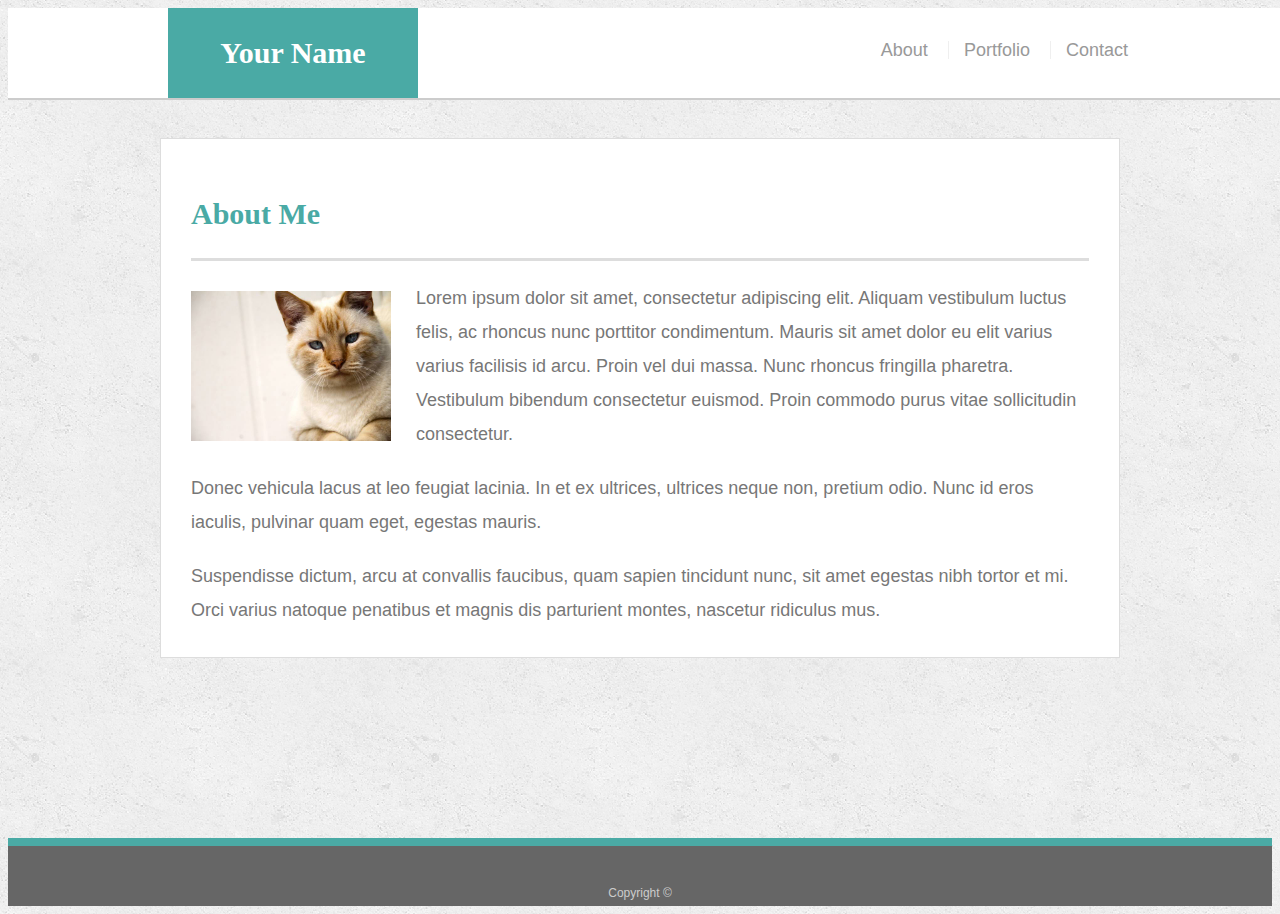
<file: index.html>
<!doctype html>
<html lang="en-us">

<head>
  <meta charset="UTF-8">
  <meta name="viewport" content="width=device-width, initial-scale=1.0">
  <title>About | Your Name</title>
  <link rel="stylesheet" type="text/css" href="assets/css/style.css">
</head>

<body>

  <header id="masthead">
    <div class="container">
      <a href="index.html" id="logo">Your Name</a>
      <nav>
        <a href="index.html">About</a>
        <a href="portfolio.html">Portfolio</a>
        <a href="contact.html">Contact</a>
      </nav>
    </div>
  </header>

  <div class= "wrapper">
  <div id="main-container" class="container">
    <section class="main-section">
      <h1>About Me</h1>

      <img src="assets/images/cat.jpg" class="auth-image" alt="Your Name">

      <p>Lorem ipsum dolor sit amet, consectetur adipiscing elit. Aliquam vestibulum luctus felis, ac rhoncus nunc porttitor condimentum. Mauris sit amet dolor eu elit varius varius facilisis id arcu. Proin vel dui massa. Nunc rhoncus fringilla pharetra. Vestibulum bibendum consectetur euismod. Proin commodo purus vitae sollicitudin consectetur.</p>

      <p>Donec vehicula lacus at leo feugiat lacinia. In et ex ultrices, ultrices neque non, pretium odio. Nunc id eros iaculis, pulvinar quam eget, egestas mauris.</p>

      <p>Suspendisse dictum, arcu at convallis faucibus, quam sapien tincidunt nunc, sit amet egestas nibh tortor et mi. Orci varius natoque penatibus et magnis dis parturient montes, nascetur ridiculus mus.</p>

    </section>

  </div>
</div>

  <footer>
    <div class="container">
      Copyright &copy; 
    </div>
  </footer>

</body>

</html>
</file>
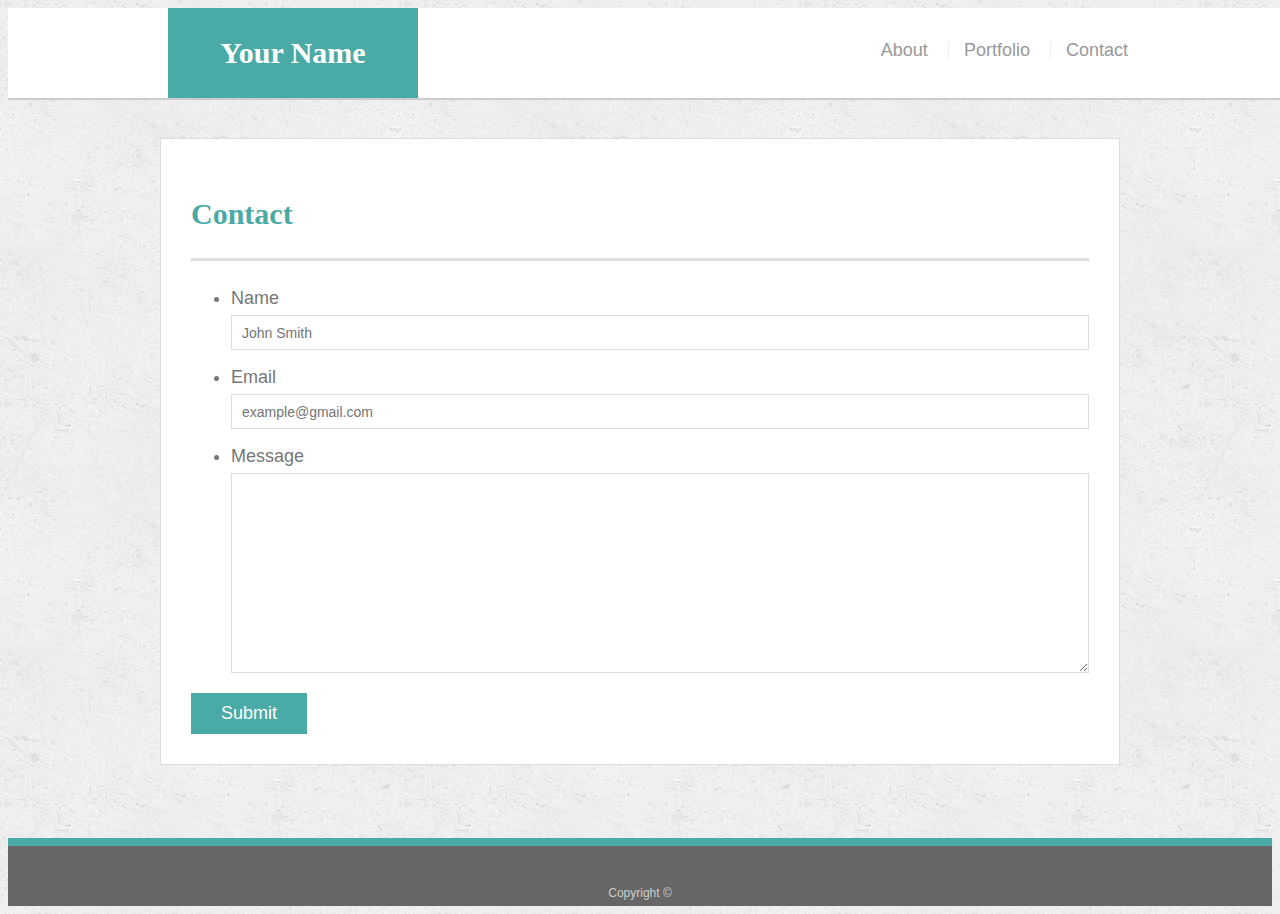
<file: contact.html>
<!doctype html>
<html lang="en-us">

<head>
  <meta charset="UTF-8">
  <meta name="viewport" content="width=device-width, initial-scale=1.0">
  <title>Contact | Your Name</title>
  <link rel="stylesheet" type="text/css" href="assets/css/style.css">
</head>

<body>

  <header id="masthead">
    <div class="container">
      <a href="index.html" id="logo">Your Name</a>
      <nav>
        <a href="index.html">About</a>
        <a href="portfolio.html">Portfolio</a>
        <a href="contact.html">Contact</a>
      </nav>
    </div>
  </header>

  <div class= "wrapper">

  <div id="main-container" class="container">
    <section class="main-section">
      <h1>Contact</h1>

      <form id="contact-form">
        <ul>
          <li>
            <label for="name">Name</label>
            <input type="text" id="name" name="name" placeholder="John Smith" required="required">
          </li>
          <li>
            <label for="email">Email</label>
            <input type="email" id="email" name="email" placeholder="example@gmail.com" required="required">
          </li>
          <li>
            <label for="message">Message</label>
            <textarea id="message" name="message" required="required"></textarea>
          </li>
        </ul>
        <input type="submit">
      </form>

    </section>

  </div>
</div>

  <footer>
    <div class="container">
      Copyright &copy; 
    </div>
  </footer>
</body>

</html>
</file>
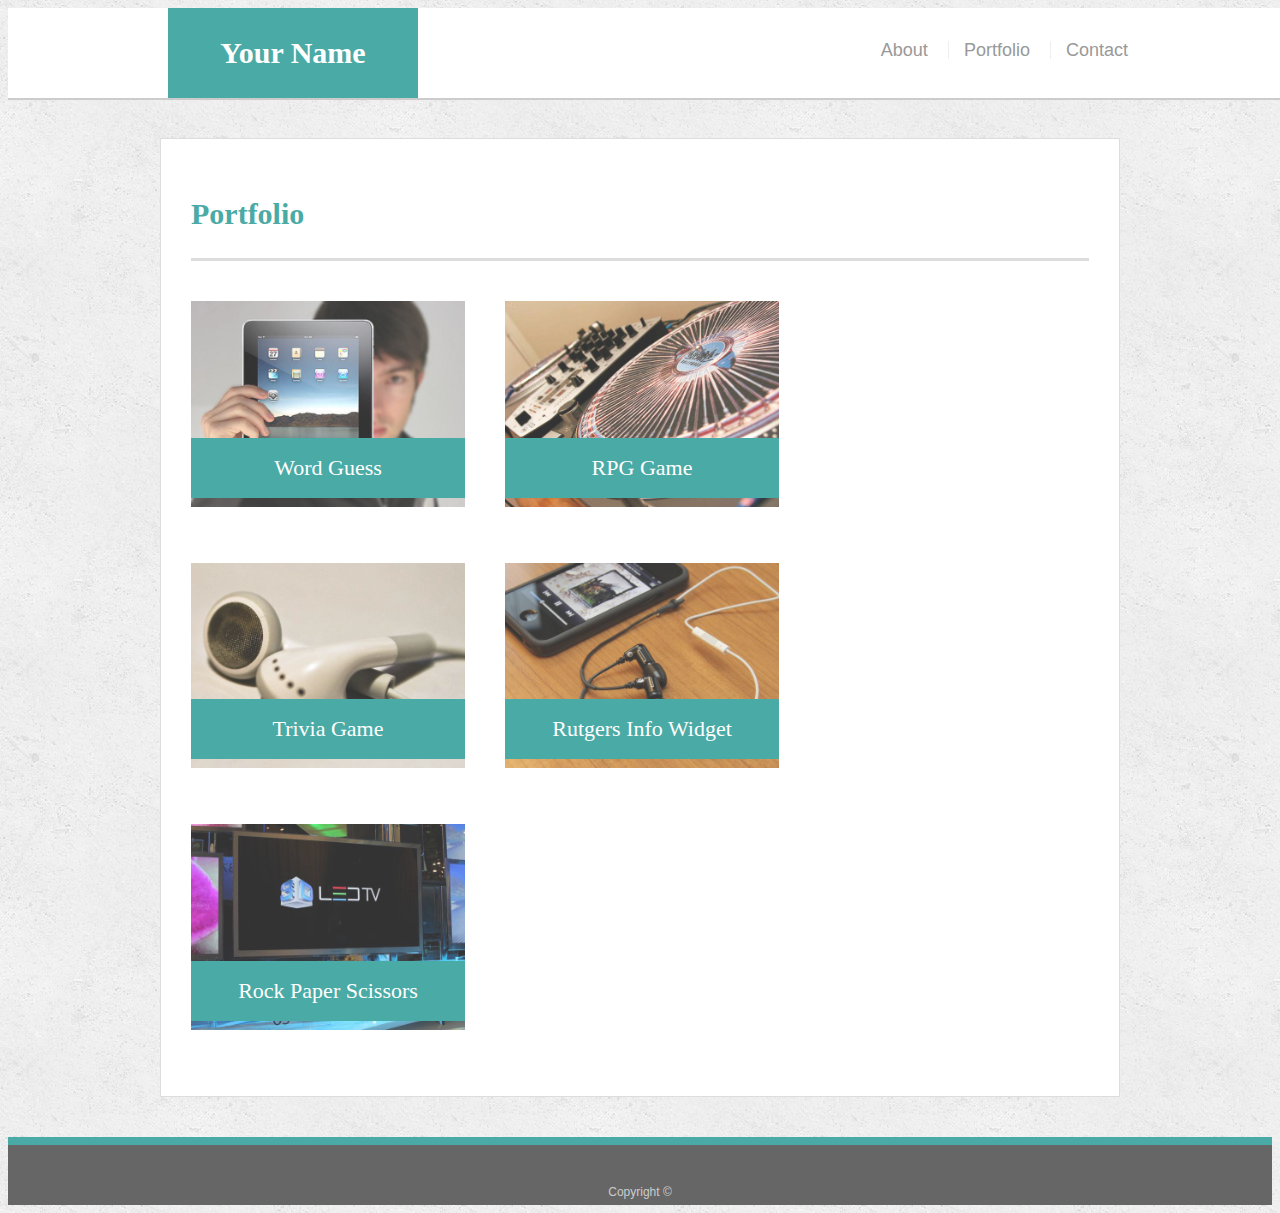
<file: portfolio.html>
<!doctype html>
<html lang="en-us">

<head>
  <meta charset="UTF-8">
  <meta name="viewport" content="width=device-width, initial-scale=1.0">
  <title>Portfolio | Your Name</title>
  <link rel="stylesheet" type="text/css" href="assets/css/style.css">
</head>

<body>

  <header id="masthead">
    <div class="container">
      <a href="index.html" id="logo">Your Name</a>
      <nav>
        <a href="index.html">About</a>
        <a href="portfolio.html">Portfolio</a>
        <a href="contact.html">Contact</a>
      </nav>
    </div>
  </header>

  
  <div id="main-container" class="container">
    <section class="main-section">
      <h1>Portfolio</h1>

      <div class="work">
        <img src="assets/images/technics-q-c-640-480-1.jpg" alt="Word Guess">

        <h3>Word Guess</h3>
      </div>
      <div class="work">
        <img src="assets/images/technics-q-c-640-480-2.jpg" alt="RPG Game">

        <h3>RPG Game</h3>
      </div>
      <div class="work">
        <img src="assets/images/technics-q-c-640-480-5.jpg" alt="Trivia Game">

        <h3>Trivia Game</h3>
      </div>
      <div class="work">
        <img src="assets/images/technics-q-c-640-480-7.jpg" alt="Rutgers Info Widget">

        <h3>Rutgers Info Widget</h3>
      </div>
      <div class="work">
        <img src="assets/images/technics-q-c-640-480-9.jpg" alt="Rock Paper Scissors">

        <h3>Rock Paper Scissors</h3>
      </div>

    </section>

  </div>

  <footer>
    <div class="container">
      Copyright &copy;
    </div>
  </footer>
</body>

</html>
</file>
<file: assets/css/style.css>
body {
  font-family: Arial, "Helvetica Neue", Helvetica, sans-serif;
  font-size: 18px;
  line-height: 34px;
  color: #777777;
  background: url("../images/concrete_seamless.png");
}

* {
  box-sizing: border-box;
}

/* general */

.container {
  width: 100%;
  max-width: 960px;
  margin: 0 auto;
  clear: both;
}

h1,
h2,
h3,
p {
  margin-bottom: 20px;
}

p:last-child {
  margin-bottom: 0;
}

h1,
h2,
h3 {
  font-family: Georgia, Times, "Times New Roman", serif;
  font-weight: 700;
  color: #4aaaa5;
}

h1 {
  padding-bottom: 20px;
  font-size: 30px;
  line-height: 49px;
  border-bottom: 3px solid #dddddd;
}

h2,
h3 {
  font-size: 22px;
}

/* header */

#masthead {
  position: fixed;
  z-index: 99;
  width: 100%;
  margin: 0 0 30px;
  overflow: auto;
  color: #ffffff;
  background: #ffffff;
  border-bottom: 2px solid #cccccc;
}

#logo {
  float: left;
  width: 250px;
  height: 90px;
  font-family: Georgia, Times, "Times New Roman", serif;
  font-size: 30px;
  font-weight: 700;
  line-height: 90px;
  color: #ffffff;
  text-align: center;
  text-decoration: none;
  background: #4aaaa5;
}

nav {
  float: right;
  margin-top: 25px;
}

nav a {
  display: inline-block;
  padding-left: 15px;
  margin-left: 15px;
  line-height: 18px;
  color: #999;
  text-decoration: none;
  border-left: 1px solid #efefef;
}

nav a:first-child {
  border-left: 0 none;
}

/* footer */

footer {
  padding: 30px 0;
  clear: both;
  font-size: 12px;
  color: #ffffff;
  color: #cccccc;
  text-align: center;
  background: #666666;
  border-top: 8px solid #4aaaa5;
  height: 50px;
}

h3, h2 {
  padding-bottom: 20px;
  margin-bottom: 15px;
  line-height: 22px;
  border-bottom: 2px solid #eeeeee;
}

/* main */

#main-container {
  padding-top: 130px;
  min-height: calc(100vh - 70px);
}

.main-section {
  float: left;
  width: 100%;
  max-width: 960px;
  padding: 30px;
  margin: 0 0 40px;
  background: #ffffff;
  border: 1px solid #dddddd;
}

/* portfolio page */

.work {
  position: relative;
  float: left;
  width: 274px;
  margin: 20px 0 25px;
  overflow: auto;
}

.work:nth-child(even) {
  margin-right: 40px;
}

.work img {
  width: 100%;
  border: 0 none;
  opacity: 0.8;
}

.work h3 {
  position: absolute;
  bottom: 20px;
  width: 100%;
  padding: 15px;
  margin-bottom: 0;
  font-weight: 300;
  line-height: 30px;
  color: #ffffff;
  text-align: center;
  background: #4aaaa5;
  border-bottom: 0;
}

.auth-image {
  float: left;
  width: 200px;
  height: auto;
  margin-top: 10px;
  margin-right: 25px;
}

/* contact page */

#contact-form ul {
  margin-bottom: 20px;
}

#contact-form li {
  margin-bottom: 10px;
}

label,
input[type=text],
input[type=email],
textarea {
  display: block;
  width: 100%;
}

input[type=text],
input[type=email],
textarea {
  height: 35px;
  padding: 0 10px;
  font-size: 14px;
  border: 1px solid #dddddd;
}

textarea {
  height: 200px;
}

input[type=submit] {
  padding: 10px 30px;
  font-size: 18px;
  color: #ffffff;
  cursor: pointer;
  background: #4aaaa5;
  border: 0 none;
}


@media only screen and (max-width: 980px) {
  #main-container {
    width: 650px;
    margin-left: 0px;
    margin-bottom: 600px;
  }

  .wrapper {
    margin-bottom: 500px;
  
}

#masthead {
  width: 100;
}

}

@media only screen and (max-width: 768px) {
  #main-container{
    width: 100%;
  }

  .wrapper {
    margin-bottom: 500px;
  }

  #masthead {
    width: 100;
  }
}

@media only screen and (max-width: 600px) {
  #main-container{
    width: 100%;
  }

  .work{
    width: 100%;
  }

  .auth-image{
    width: 100%;
  }

  #logo{
    width: 100%;
  }

  #masthead {
    width: 100;
  }

  nav {
    width: 100%;
    margin: 0 auto;
    padding-left: 23%;
  }
}
</file>
